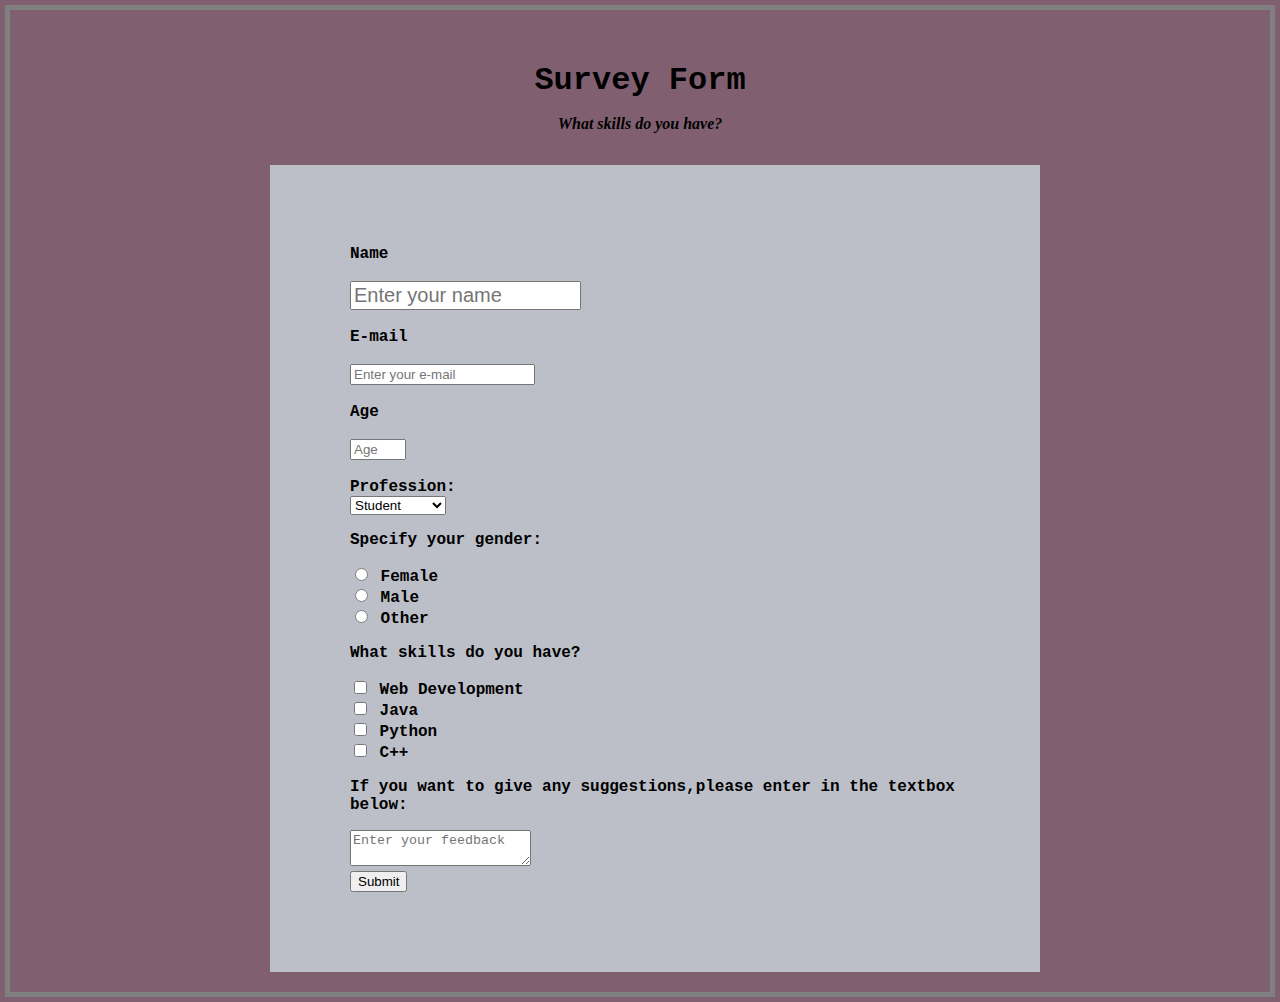
<file: Survey-Form/index.html>
<!DOCTYPE html>
<html lang="en">
<head>
    <title>Survey form</title>
    <link rel="stylesheet" href="./styles.css">
</head>
<body>
  
    <h1 id="title">
        Survey Form 
    </h1>
    <p id="description">
        <em>What skills do you have?</em>
    </p>
    <form id="survey-form">
        <label id="name-label" name="name" for="name">Name</label><br>
        <input id="name" type="text" placeholder="Enter your name" required><br>
        <label id="email-label" for="email">E-mail</label><br>
        <input id="email" type="email" placeholder="Enter your e-mail" required name="email" pattern="@"><br>
        <label id="number-label" for="number">Age</label><br>
        <input id="number" type="number" placeholder="Age" min=1 max=30 required><br>
        <div>
            <label id="dropdown-label" for="dropdown">Profession:</label><br>
            <select name="dropdown" id="dropdown">
                <option value="student">Student</option>
                <option value="mentor">Mentor</option>
                <option value="professional">Professional</option>
            </select>
        </div>
        <div>
            <p>Specify your gender:</p>
            <input type="radio" id="female" name="gender" value="female">
            <label for="female">Female</label><br>
            <input type="radio" id="male" name="gender" value="male">
            <label for="male">Male</label><br>
            <input type="radio" id="other" name="gender" value="other">
            <label for="other">Other</label><br>
        </div>
        <div>
            <p>What skills do you have?</p>
            <input type="checkbox" id="webdev" name="skills" value="webdev">
            <label for="webdev">Web Development</label><br>
            <input type="checkbox" id="java" name="skills" value="Java">
            <label for="java">Java</label><br>
            <input type="checkbox" id="python" name="skills" value="python">
            <label for="python">Python</label><br>
            <input type="checkbox" id="cpp" name="skills" value="cpp">
            <label for="cpp">C++</label><br>

        </div>
        <div>
            <p>If you want to give any suggestions,please enter in the textbox below:</p>
            <textarea placeholder="Enter your feedback"></textarea>

        </div>
        <div>
            <button type="submit" id="submit">Submit</button>
        </div>


    </form>
  
</body>
</html>
</file>
<file: Survey-Form/styles.css>
body{
    border:5px solid gray;
    margin:5px;
    padding:20px;
    background-color:#806070;
    font-family: 'Courier New', Courier, monospace;
    font-weight: bolder;
}


#title{
    text-align: center;
    margin-bottom: 1rem;
    margin-top:2rem;
    font-family: 'Courier New', Courier, monospace;
    font-weight:bolder;
}
#description{
    text-align: center;
    margin-bottom: 2rem;
    font-family: cursive;
}
#survey-form{
    margin-left:15rem;
    padding:5rem;
    background-color:#BCBFC7 ;
    display:flex;
    flex-direction: column;
    align-items: flex-start;
    width:50%;
    height:auto;
    
}
#name{
  font-family:Helvetica;
  font-size:20px;
}
</file>
